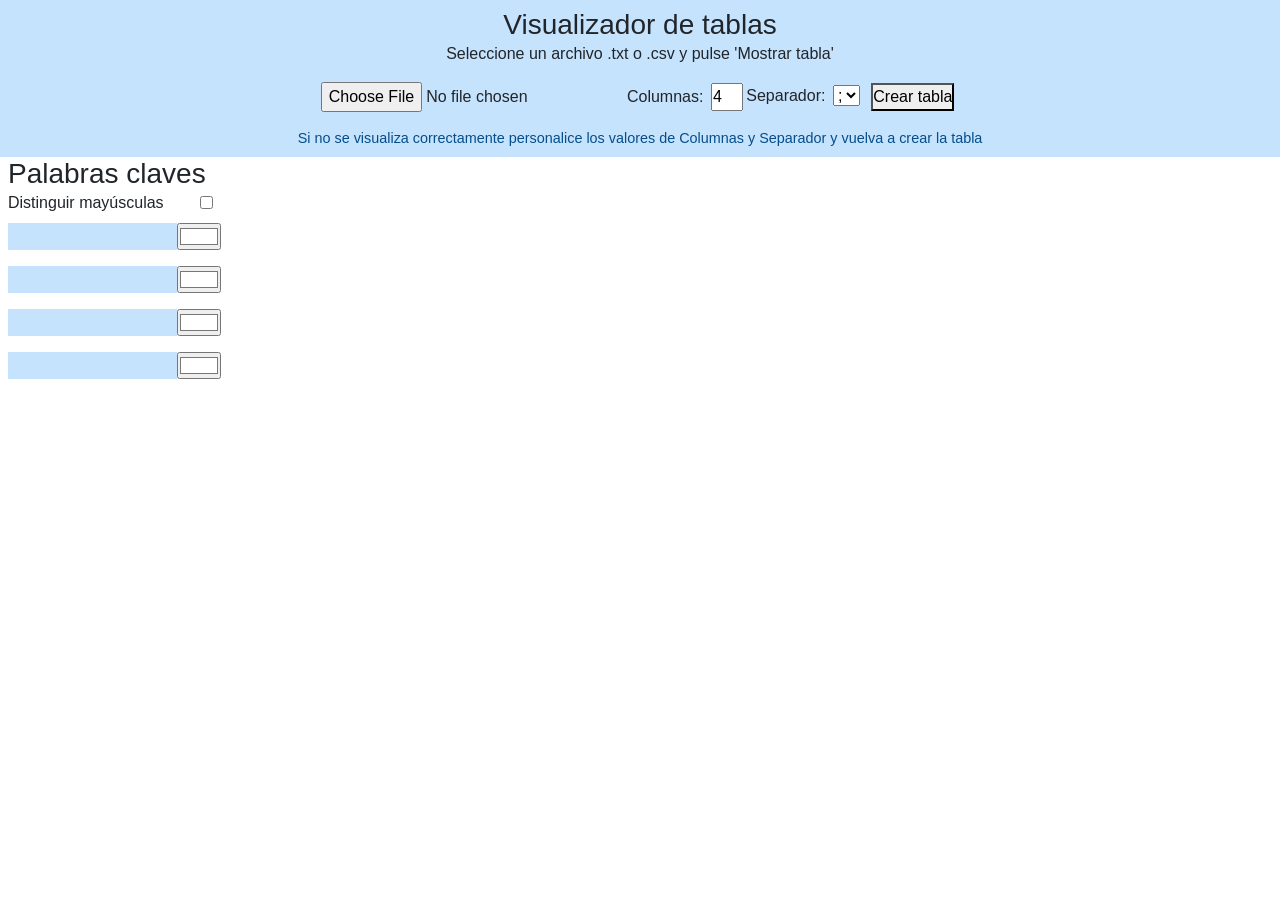
<file: index.html>
<!DOCTYPE html>
<html lang="en">

<head>
  <meta charset="UTF-8">
  <meta name="viewport" content="width=device-width, initial-scale=1.0, shrink-to-fit=no"">
  <title>Mostrar Tabla</title>
  <link rel=" stylesheet" href="https://cdn.jsdelivr.net/npm/bootstrap@4.5.3/dist/css/bootstrap.min.css"
    integrity="sha384-TX8t27EcRE3e/ihU7zmQxVncDAy5uIKz4rEkgIXeMed4M0jlfIDPvg6uqKI2xXr2" crossorigin="anonymous">
  <link rel="stylesheet" href="./css/style.css">
</head>

<body>
  <div class="container-fluid p-0">

    <header>
      <h3>Visualizador de tablas</h3>
      <p>Seleccione un archivo .txt o .csv y pulse 'Mostrar tabla'</p>

      <div class="editTable container-lg">

        <div class="useFile">
          <input type="file" name="inputfile" id="inputfile" accept=".txt, .csv">
        </div>

        <div>
          <label for="columns">Columnas:</label>
          <input type="number" name="columns" id="columns" value="4">
        </div>

        <div>
          <label for="separador">Separador:</label>
          <select name="separador" id="separador">
            <option value=";">;</option>
            <option value=",">,</option>
          </select>
        </div>

        <button onclick="getTabla()">Crear tabla</button>

      </div>

      <p class="adviseTxt">Si no se visualiza correctamente personalice los valores de Columnas y Separador y
        vuelva a crear la tabla</p>

      </header>

    <div class="main container-fluid row p-0">

      <aside class="showAside col-3 col-md-2 p-0">
        <h3>Palabras claves</h3>
        <div class="caseSensitive">
          <p>Distinguir mayúsculas</p>
          <input type="checkbox" name="caseSensitive" id="caseSensitive">
        </div>
        <div class="colorPicker">
          <input type="text" name="keyWord01" id="keyWord01">
          <input type="color" name="picColor01" id="picColor01" value="#ffffff">
        </div>

        <div class="colorPicker">
          <input type="text" name="keyWord02" id="keyWord02">
          <input type="color" name="picColor02" id="picColor02" value="#ffffff">
        </div>

        <div class="colorPicker">
          <input type="text" name="keyWord03" id="keyWord03">
          <input type="color" name="picColor03" id="picColor03" value="#ffffff">
        </div>

        <div class="colorPicker">
          <input type="text" name="keyWord04" id="keyWord04">
          <input type="color" name="picColor04" id="picColor04" value="#ffffff">
        </div>

      </aside>

      <section class="showTable container col-8 col-md-9 p-0">
        <table>
          <thead class="thead" id="createTableHead">
          </thead>
          <tbody class="tbody" id="createTableBody">
          </tbody>
        </table>
      </section>

    </div>
  </div>

  <!-- jQuery, Popper.js, and Bootstrap JS -->
  <script src="https://code.jquery.com/jquery-3.5.1.slim.min.js"
    integrity="sha384-DfXdz2htPH0lsSSs5nCTpuj/zy4C+OGpamoFVy38MVBnE+IbbVYUew+OrCXaRkfj"
    crossorigin="anonymous"></script>
  <script src="https://cdn.jsdelivr.net/npm/popper.js@1.16.1/dist/umd/popper.min.js"
    integrity="sha384-9/reFTGAW83EW2RDu2S0VKaIzap3H66lZH81PoYlFhbGU+6BZp6G7niu735Sk7lN"
    crossorigin="anonymous"></script>
  <script src="https://cdn.jsdelivr.net/npm/bootstrap@4.5.3/dist/js/bootstrap.min.js"
    integrity="sha384-w1Q4orYjBQndcko6MimVbzY0tgp4pWB4lZ7lr30WKz0vr/aWKhXdBNmNb5D92v7s"
    crossorigin="anonymous"></script>

  <script src="./js/openFile.js"></script>
</body>

</html>
</file>
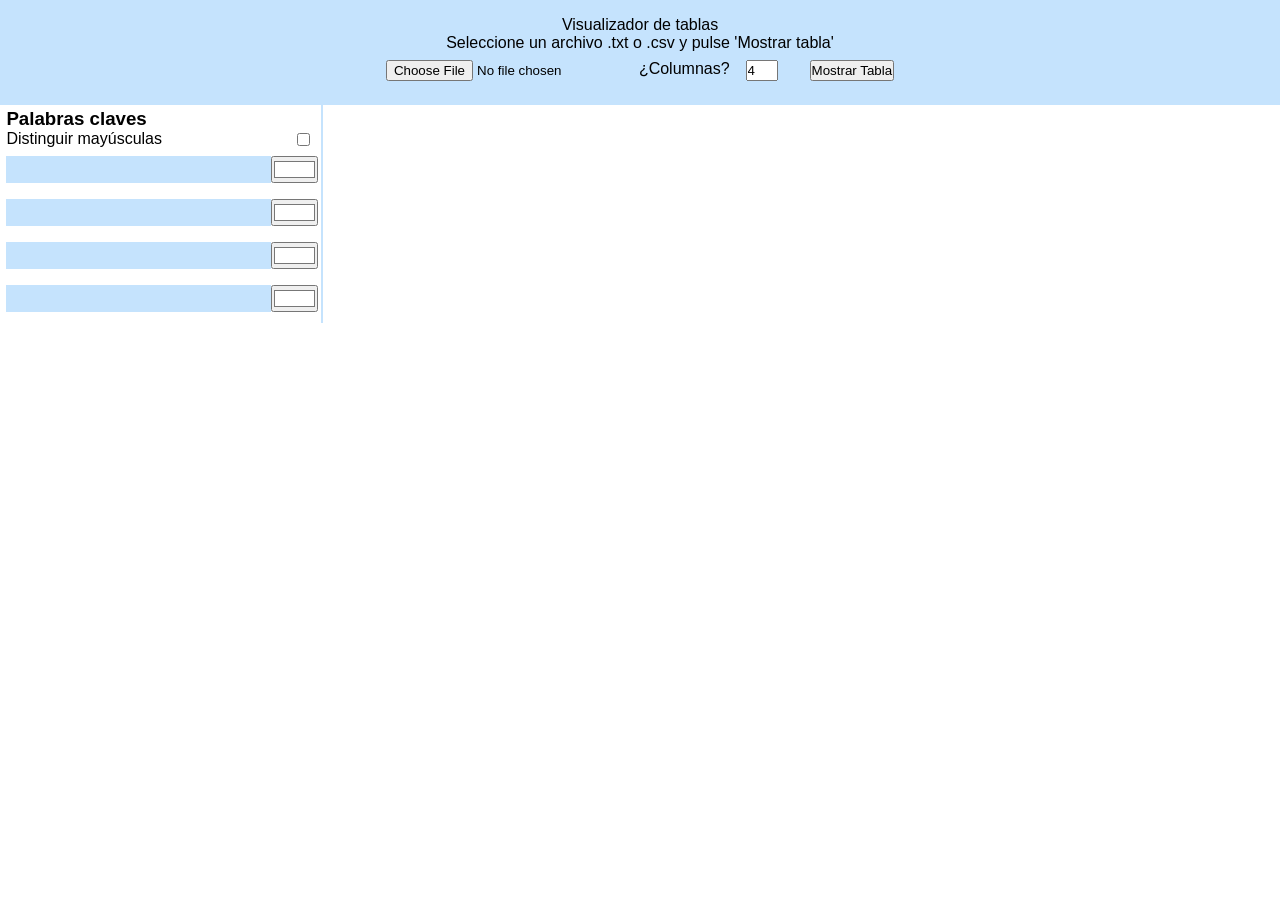
<file: public/index.html>
<!DOCTYPE html>
<html lang="en">

<head>
  <meta charset="UTF-8">
  <meta name="viewport" content="width=device-width, initial-scale=1.0">
  <title>Mostrar Tabla</title>
  <link rel="stylesheet" href="./css/style.css">
</head>

<body>
  <div class="container">

    <section class="header">
      <p>Visualizador de tablas</p>
      <p>Seleccione un archivo .txt o .csv y pulse 'Mostrar tabla'</p>

      <div class="chooseFile">
        <input type="file" name="inputfile" id="inputfile">

        <label for="columns">¿Columnas?</label>
        <input type="number" name="columns" id="columns" value="4">

        <button onclick="getTabla()">Mostrar Tabla</button>
      </div>
    </section>

    <div class="main">

      <aside>
        <h3>Palabras claves</h3>
        <div class="caseSensitive">
          <p>Distinguir mayúsculas</p>
          <input type="checkbox" name="caseSensitive" id="caseSensitive">
        </div>
        <div class="colorPicker">
          <input type="text" name="keyWord01" id="keyWord01">
          <input type="color" name="picColor01" id="picColor01" value="#ffffff">
        </div>

        <div class="colorPicker">
          <input type="text" name="keyWord02" id="keyWord02">
          <input type="color" name="picColor02" id="picColor02" value="#ffffff">
        </div>

        <div class="colorPicker">
          <input type="text" name="keyWord03" id="keyWord03">
          <input type="color" name="picColor03" id="picColor03" value="#ffffff">
        </div>

        <div class="colorPicker">
          <input type="text" name="keyWord04" id="keyWord04">
          <input type="color" name="picColor04" id="picColor04" value="#ffffff">
        </div>

      </aside>

      <section class="showtable">
        <table>
          <tbody class="tbody" id="createTable">
            <!-- Aca se irán creando las celdas que correspondan -->
          </tbody>
        </table>
      </section>

    </div>
  </div>

  <script src="./js/openFile.js"></script>
</body>

</html>
</file>
<file: css/style.css>
* {
  box-sizing: border-box; 
  margin: 0; 
  padding: 0;
  font-family: 'Gill Sans', 'Gill Sans MT', Calibri, 'Trebuchet MS', sans-serif;
}

.container-fluid {
  width: 100%;
  margin: auto;
}

header {
  padding: 0.5rem;
  background-color: rgb(197, 227, 253);
  text-align: center;
}

h3, p {
  margin: 0;
  padding: 0;
}

input[type="text"] {
  width: 50%;
  text-align: center;
  font-size: 1rem;
  background: none;
  background-color: none;
  border: none;
  color: white;
}

.editTable {
  padding:0.5rem;
	display: flex;
	flex-direction: row;
	flex-wrap: wrap;
	justify-content: center;
	align-items: center;
	align-content: center;
}

input[type=file] {
  overflow: hidden;
  margin: 0.5rem 0.2rem;
}

input[type=number] {
  margin: 0.5rem 0.2rem;
  width: 2rem;
}

select {
  margin: 0.5rem 0.2rem;
}

.adviseTxt{
  font-size: 0.9rem;
  color:rgb(5, 77, 139) ;
}

.main {
	display: flex;
	flex-direction: row;
	flex-wrap: nowrap;
	justify-content: space-between;
	align-items: flex-start;
	align-content: flex-start;
}

button {
  margin:0 0.5rem;
}

/* Seccion ASIDE */
.showAside {
  margin: 0 0.5rem;
  padding: 0.2rem;
  background: #ffffff;
}
aside input[type="text"] {
  width: 90%;
  text-align: center;
  font-size: 1rem;
  background:  rgb(197, 227, 253);
  background-color: none;
  border: none;
  color: black;
}
.caseSensitive {
  display: flex;
  justify-content: space-between;
  padding:  0 0.5rem 0 0;
  align-items: center;
}
input[type="checkbox"]{
  padding: 0.5rem;
  margin: 0;
  align-content: center;

}

.colorPicker {
  padding: 0.5rem 0;
  display:flex;

}

/*Aspecto del scroll*/
.showTable::-webkit-scrollbar {
  width: 8px; 
  height: 8px;
}
.showTable::-webkit-scrollbar-thumb {
  background: rgb(155, 176, 189);
  border-radius: 4px;
}
.showTable::-webkit-scrollbar-thumb:hover {
  background: rgb(143, 162, 173);
  box-shadow: 0 0 6px 3px rgba(0, 0, 0, 0.2);
}
.showTable::-webkit-scrollbar-thumb:active {
  background-color:rgb(111, 126, 134);
}

/* Seccion donde se muetra la tabla */
.showTable{
  display: block;
  height: 28rem;
  overflow-y: scroll;
  scroll-behavior: smooth;
}

table {
  text-align: center;
  margin: 1rem auto;
  border-collapse: collapse;
}
td {
  margin: 0;
  padding: 0.5rem 0.8rem;
  border: 2px solid "white";
}
th {
  margin: 0;
  padding: 0.5rem 0;
  border: 2px solid "white";
  background-color: rgb(170, 215, 255);
}


tr:nth-child(odd) {
  background-color: rgb(227, 242, 255);
}
tr:nth-child(even) {
  background-color: rgb(204, 231, 255);
}


tr:first-child th:first-child { border-top-left-radius: 10px; }
tr:first-child th:last-child { border-top-right-radius: 10px; }
tr:last-child td:first-child { border-bottom-left-radius: 10px; }
tr:last-child td:last-child { border-bottom-right-radius: 10px; }
</file>
<file: public/css/style.css>
* {
  box-sizing: border-box; 
  margin: 0; 
  padding: 0;
  font-family: 'Gill Sans', 'Gill Sans MT', Calibri, 'Trebuchet MS', sans-serif;
}
input[type="text"] {
  width: 50%;
  text-align: center;
  font-size: 1rem;
  background: none;
  background-color: none;
  border: none;
  color: white;
}
.container {
  width: 100%;
  display:grid;
  margin: 0;
}
.header {
  padding: 1rem;
  background-color: rgb(197, 227, 253);
  text-align: center;
}
.chooseFile {
  padding:0.5rem;
  display: flex;
  justify-content: center;
}
input[type=number] {
  margin: 0 2rem 0 1rem;
  width: 2rem;
}

.main {
  width: 100%;
  display: flex;
}

/* Seccion ASIDE */
aside {
  margin: 0 0.2rem;
  padding: 0.2rem;
  border-right: 2px solid rgb(197, 227, 253);
  width: 25%;
}
aside input[type="text"] {
  width: 90%;
  text-align: center;
  font-size: 1rem;
  background:  rgb(197, 227, 253);
  background-color: none;
  border: none;
  color: black;
}
.caseSensitive {
  display: flex;
  justify-content: space-between;
  padding:  0 0.5rem 0 0;
  align-items: center;
}
input[type="checkbox"]{
  padding: 0.5rem;
  margin: 0;
  align-content: center;

}

.colorPicker {
  padding: 0.5rem 0;
  display:flex;

}

/* Seccion donde se muetra la tabla */
.showTable {
  width: 75%;
}
table {
  text-align: center;
  margin: 1rem auto;
  border-collapse: collapse;
}
td {
  margin: 0;
  padding: 1rem;
  border: 2px solid "white";
}

tr:nth-child(odd) {
  background-color: rgb(227, 242, 255);
}
tr:nth-child(even) {
  background-color: rgb(204, 231, 255);
}


tr:first-child td:first-child { border-top-left-radius: 10px; }
tr:first-child td:last-child { border-top-right-radius: 10px; }
tr:last-child td:first-child { border-bottom-left-radius: 10px; }
tr:last-child td:last-child { border-bottom-right-radius: 10px; }
</file>
